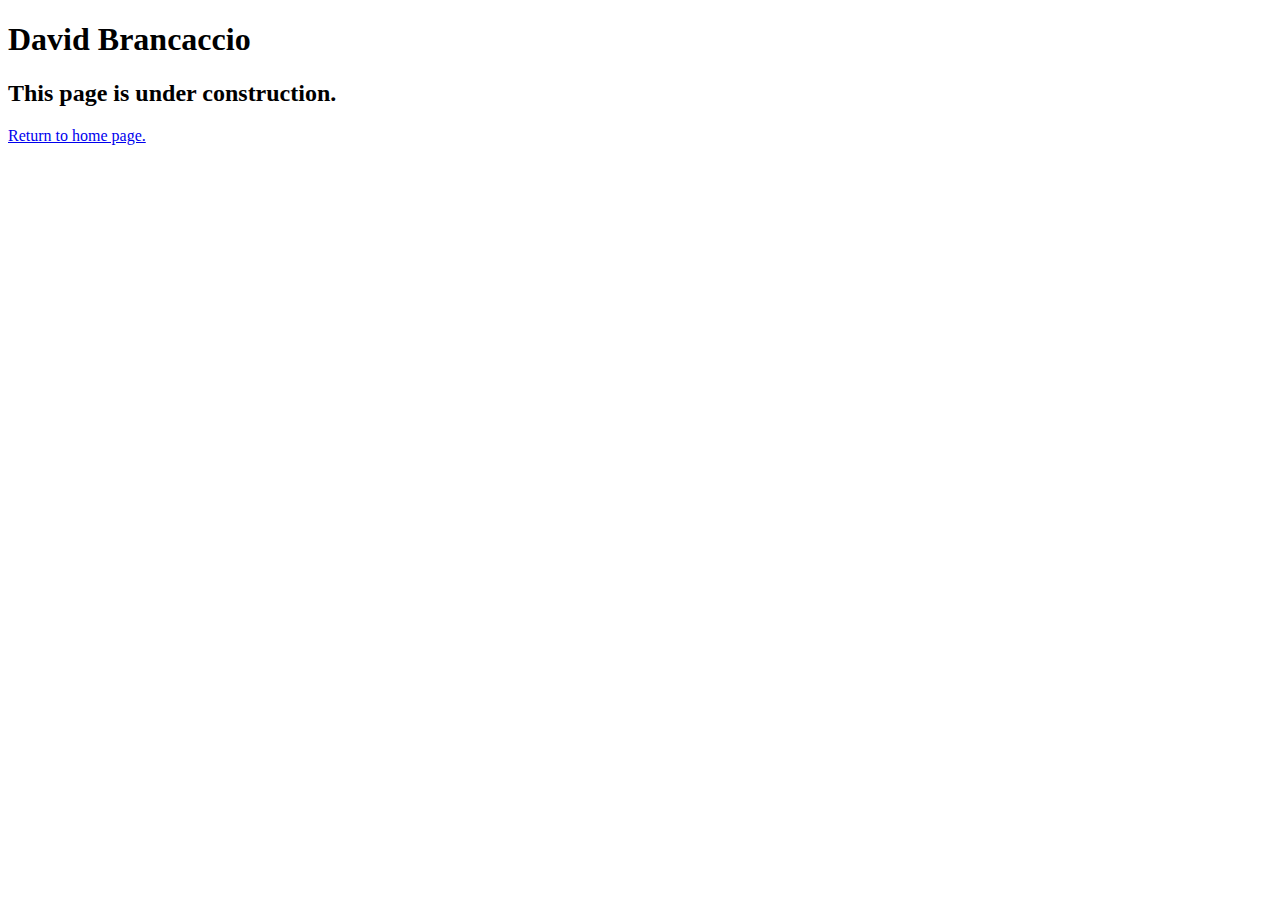
<file: speakers/brancaccio.html>
<!DOCTYPE html>
<html lang="en">

<head>
	<meta charset="utf-8">
	<title>San Joaquin Valley Town Hall</title>
	<link rel="shortcut icon" href="images/favicon.ico">
</head>

<body>
	<main>
		<h1>David Brancaccio</h1>
		<h2>This page is under construction.</h2>
		<p><a href="/A08/index.html">Return to home page.</a></p>
	</main>
</body>

</html>
</file>
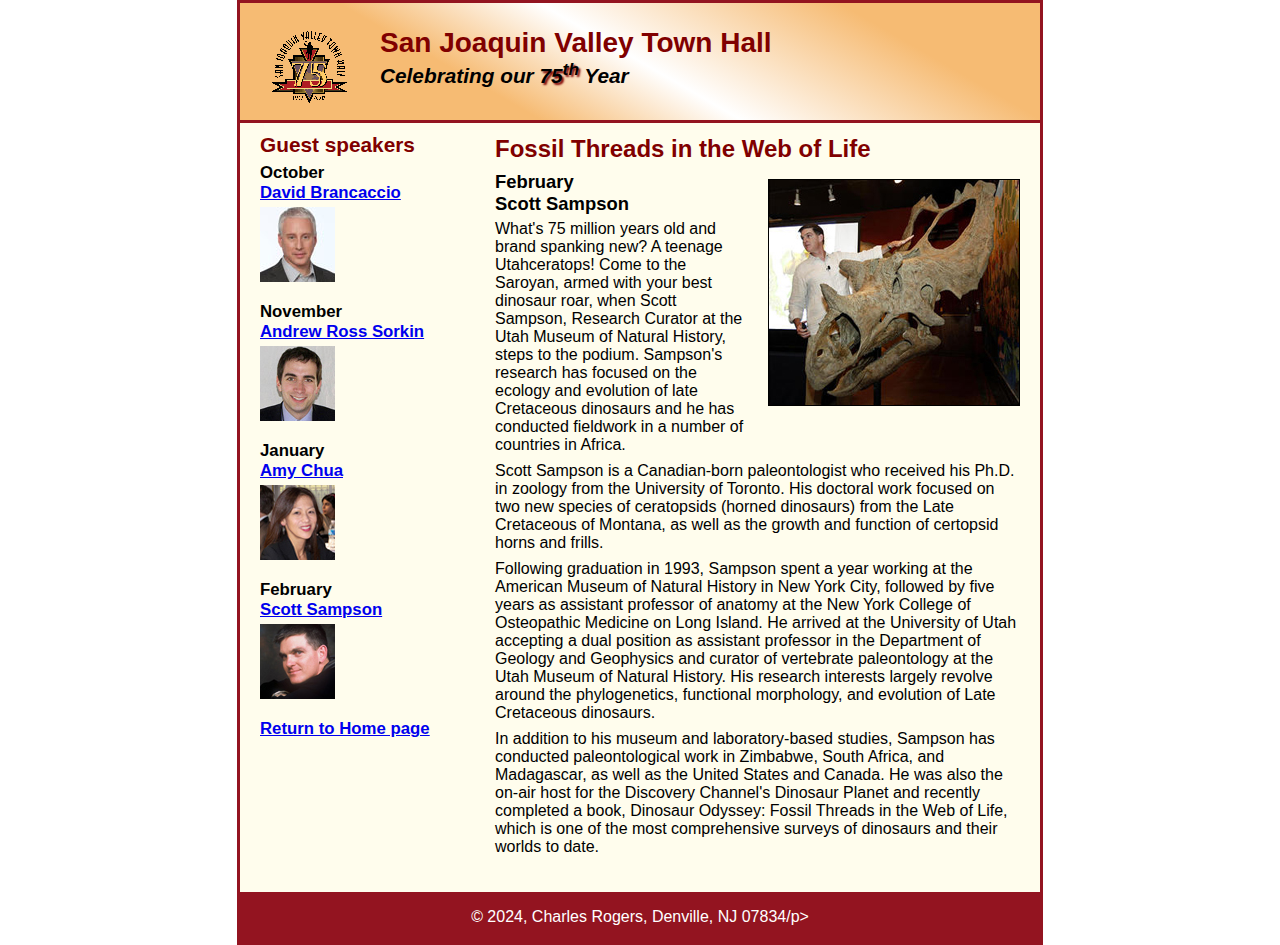
<file: speakers/c6_sampson.html>
<!DOCTYPE html>
<html lang="en">

<head>
	<meta charset="utf-8">
	<title>San Joaquin Valley Town Hall</title>
	<link rel="shortcut icon" href="../images/favicon.ico">
	<link rel="stylesheet" href="../styles/c6_speaker.css">
</head>

<body>
	<header>
		<img src="../images/town_hall_logo.gif" alt="Town Hall logo" height="80">
		<h2>San Joaquin Valley Town Hall</h2>
		<h3>Celebrating our <span class="shadow">75<sup>th</sup></span> Year</h3>
	</header>
	<main>
		<section>
			<h1>Fossil Threads in the Web of Life</h1>
			<article>
				<img src="../images/sampson_dinosaur.jpg" alt="Scott Sampson with dinosaur">
				<h2>February<br>Scott Sampson</h2>
				<p>What's 75 million years old and brand spanking new? A teenage Utahceratops! Come to the 
				   Saroyan, armed with your best dinosaur roar, when Scott Sampson, Research Curator at the 
				   Utah Museum of Natural History, steps to the podium. Sampson's research has focused on the 
				   ecology and evolution of late Cretaceous dinosaurs and he has conducted fieldwork in a number 
				   of countries in Africa.</p>
				<p>Scott Sampson is a Canadian-born paleontologist who received his Ph.D. in zoology from the 
				   University of Toronto. His doctoral work focused on two new species of ceratopsids (horned 
				   dinosaurs) from the Late Cretaceous of Montana, as well as the growth and function of certopsid 
				   horns and frills.</p>
				<p>Following graduation in 1993, Sampson spent a year working at the American Museum of Natural 
				   History in New York City, followed by five years as assistant professor of anatomy at the New 
				   York College of Osteopathic Medicine on Long Island. He arrived at the University of Utah 
				   accepting a dual position as assistant professor in the Department of Geology and Geophysics 
				   and curator of vertebrate paleontology at the Utah Museum of Natural History. His research 
				   interests largely revolve around the phylogenetics, functional morphology, and evolution of 
				   Late Cretaceous dinosaurs.</p>
				<p>In addition to his museum and laboratory-based studies, Sampson has conducted paleontological 
				   work in Zimbabwe, South Africa, and Madagascar, as well as the United States and Canada. He was 
				   also the on-air host for the Discovery Channel's Dinosaur Planet and recently completed a book, 
				   Dinosaur Odyssey: Fossil Threads in the Web of Life, which is one of the most 
				   comprehensive surveys of dinosaurs and their worlds to date.</p>
			</article>
		</section>
		
		<aside>
			<h2>Guest speakers</h2>
			<h3>October<br><a href="../speakers/brancaccio.html">David Brancaccio</a></h3>
			<img src="../images/brancaccio75.jpg" alt="David Brancaccio photo">
			<h3>November<br><a href="../speakers/sorkin.html">Andrew Ross Sorkin</a></h3>
			<img src="../images/sorkin75.jpg" alt="Andrew Ross Sorkin photo">
			<h3>January<br><a href="../speakers/chua.html">Amy Chua</a></h3>
			<img src="../images/chua75.jpg" alt="Amy Chua photo">
			<h3>February<br><a href="../speakers/c6_sampson.html">Scott Sampson</a></h3>
			<img src="../images/sampson75.jpg" alt="Scott Sampson photo">
			<h3><a href="../index.html">Return to Home page</a></h3>
		</aside>
	</main>
	<footer>
		<p>&copy; 2024, Charles Rogers, Denville, NJ 07834/p>
	</footer>
</body>
</html>
</file>
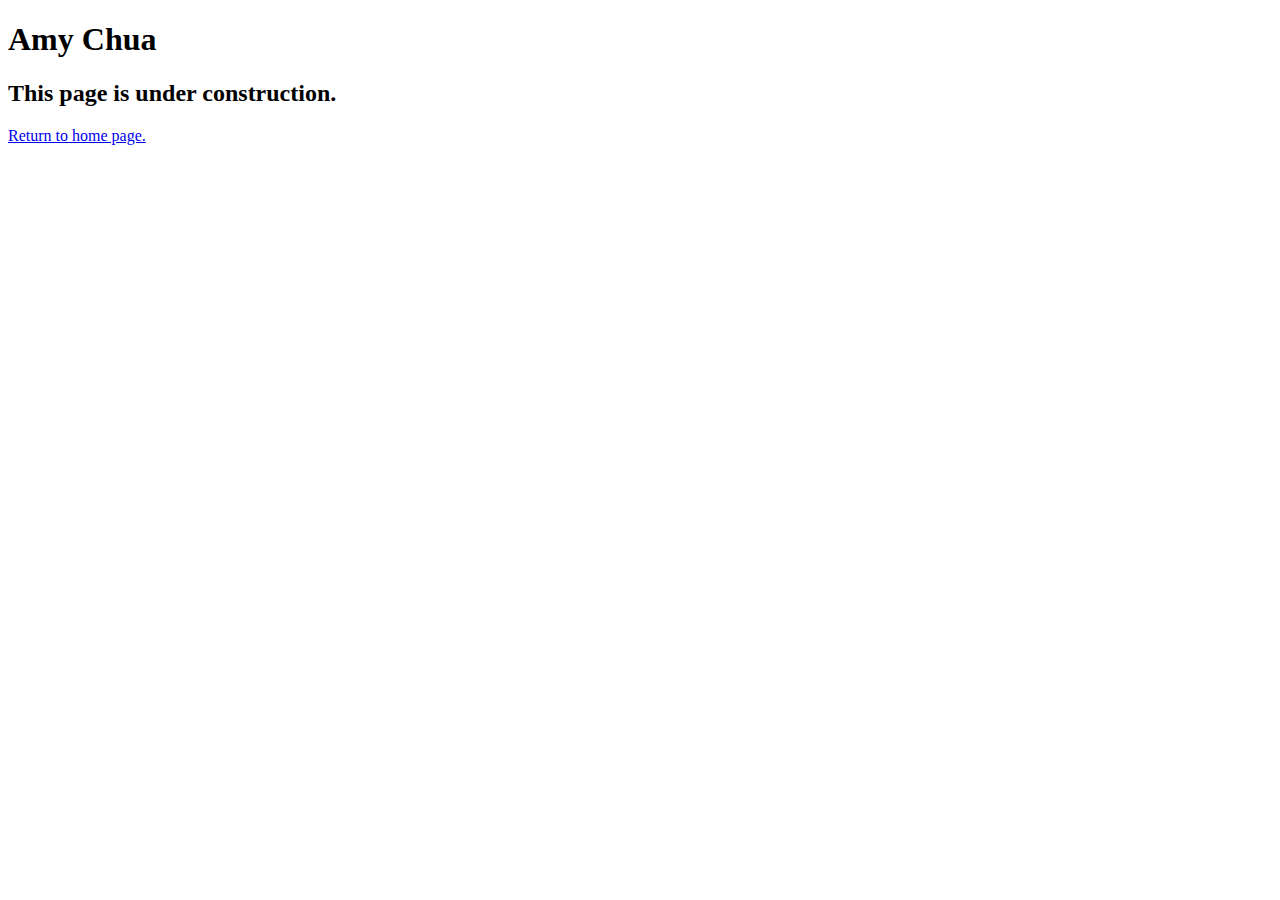
<file: speakers/chua.html>
<!DOCTYPE html>
<html lang="en">

<head>
	<meta charset="utf-8">
	<title>San Joaquin Valley Town Hall</title>
	<link rel="shortcut icon" href="images/favicon.ico">
</head>

<body>
	<main>
		<h1>Amy Chua</h1>
		<h2>This page is under construction.</h2>
		<p><a href="/A08/index.html">Return to home page.</a></p>
	</main>
</body>

</html>
</file>
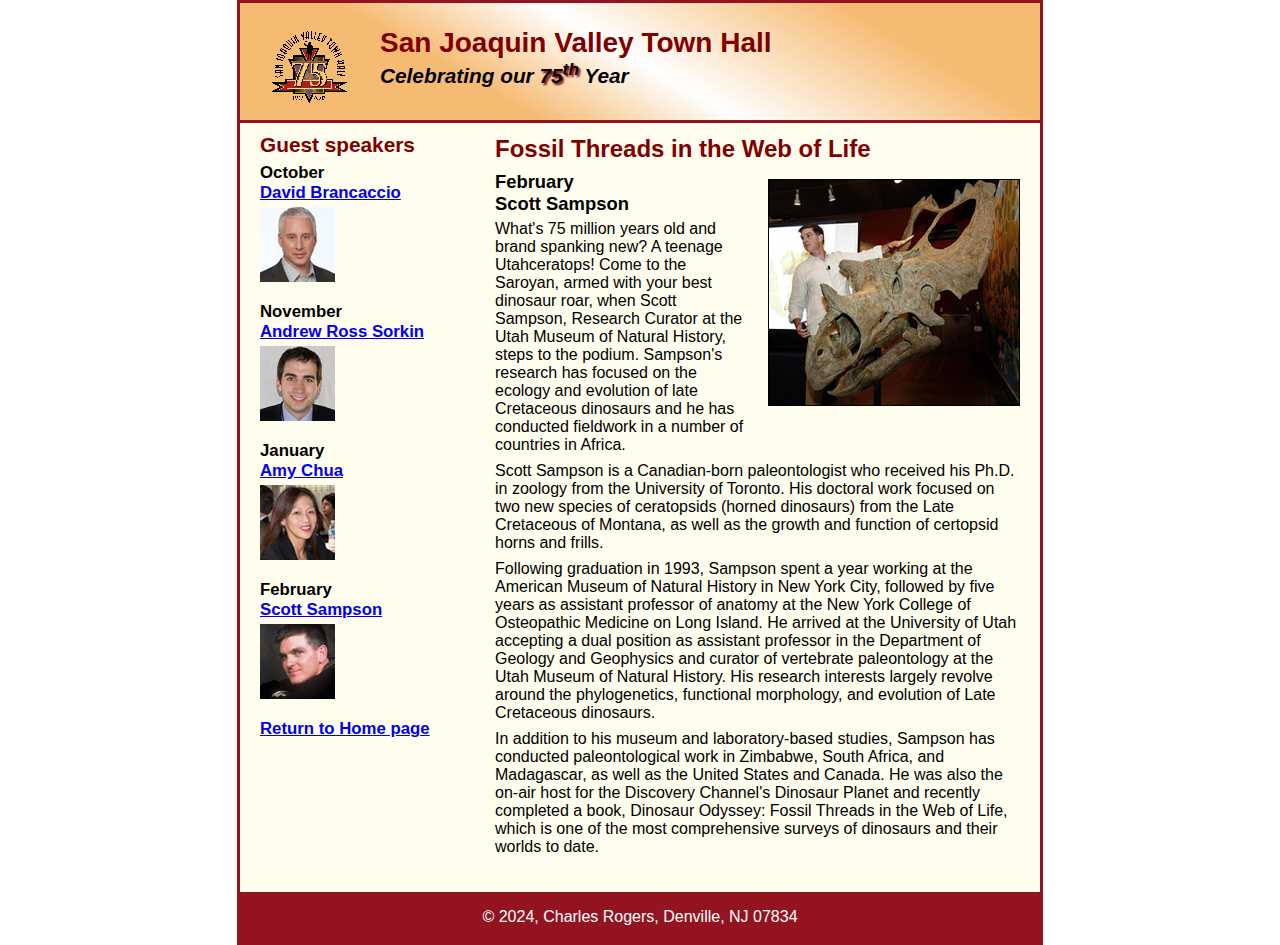
<file: speakers/sampson.html>
<!DOCTYPE html>
<html lang="en">

<head>
	<meta charset="utf-8">
	<title>San Joaquin Valley Town Hall</title>
	<link rel="shortcut icon" href="../images/favicon.ico">
	<link rel="stylesheet" href="../styles/c6_speaker.css">
</head>

<body>
	<header>
		<img src="../images/town_hall_logo.gif" alt="Town Hall logo" height="80">
		<h2>San Joaquin Valley Town Hall</h2>
		<h3>Celebrating our <span class="shadow">75<sup>th</sup></span> Year</h3>
	</header>
	<main>
		<section>
			<h1>Fossil Threads in the Web of Life</h1>
			<article>
				<img src="../images/sampson_dinosaur.jpg" alt="Scott Sampson with dinosaur">
				<h2>February<br>Scott Sampson</h2>
				<p>What's 75 million years old and brand spanking new? A teenage Utahceratops! Come to the 
				   Saroyan, armed with your best dinosaur roar, when Scott Sampson, Research Curator at the 
				   Utah Museum of Natural History, steps to the podium. Sampson's research has focused on the 
				   ecology and evolution of late Cretaceous dinosaurs and he has conducted fieldwork in a number 
				   of countries in Africa.</p>
				<p>Scott Sampson is a Canadian-born paleontologist who received his Ph.D. in zoology from the 
				   University of Toronto. His doctoral work focused on two new species of ceratopsids (horned 
				   dinosaurs) from the Late Cretaceous of Montana, as well as the growth and function of certopsid 
				   horns and frills.</p>
				<p>Following graduation in 1993, Sampson spent a year working at the American Museum of Natural 
				   History in New York City, followed by five years as assistant professor of anatomy at the New 
				   York College of Osteopathic Medicine on Long Island. He arrived at the University of Utah 
				   accepting a dual position as assistant professor in the Department of Geology and Geophysics 
				   and curator of vertebrate paleontology at the Utah Museum of Natural History. His research 
				   interests largely revolve around the phylogenetics, functional morphology, and evolution of 
				   Late Cretaceous dinosaurs.</p>
				<p>In addition to his museum and laboratory-based studies, Sampson has conducted paleontological 
				   work in Zimbabwe, South Africa, and Madagascar, as well as the United States and Canada. He was 
				   also the on-air host for the Discovery Channel's Dinosaur Planet and recently completed a book, 
				   Dinosaur Odyssey: Fossil Threads in the Web of Life, which is one of the most 
				   comprehensive surveys of dinosaurs and their worlds to date.</p>
			</article>
		</section>
		
		<aside>
			<h2>Guest speakers</h2>
			<h3>October<br><a href="../speakers/brancaccio.html">David Brancaccio</a></h3>
			<img src="../images/brancaccio75.jpg" alt="David Brancaccio photo">
			<h3>November<br><a href="../speakers/sorkin.html">Andrew Ross Sorkin</a></h3>
			<img src="../images/sorkin75.jpg" alt="Andrew Ross Sorkin photo">
			<h3>January<br><a href="../speakers/chua.html">Amy Chua</a></h3>
			<img src="../images/chua75.jpg" alt="Amy Chua photo">
			<h3>February<br><a href="../speakers/sampson.html">Scott Sampson</a></h3>
			<img src="../images/sampson75.jpg" alt="Scott Sampson photo">
			<h3><a href="/A08/index.html">Return to Home page</a></h3>
		</aside>
	</main>
	<footer>
		<p>&copy; 2024, Charles Rogers, Denville, NJ 07834</p>
	</footer>
</body>
</html>
</file>
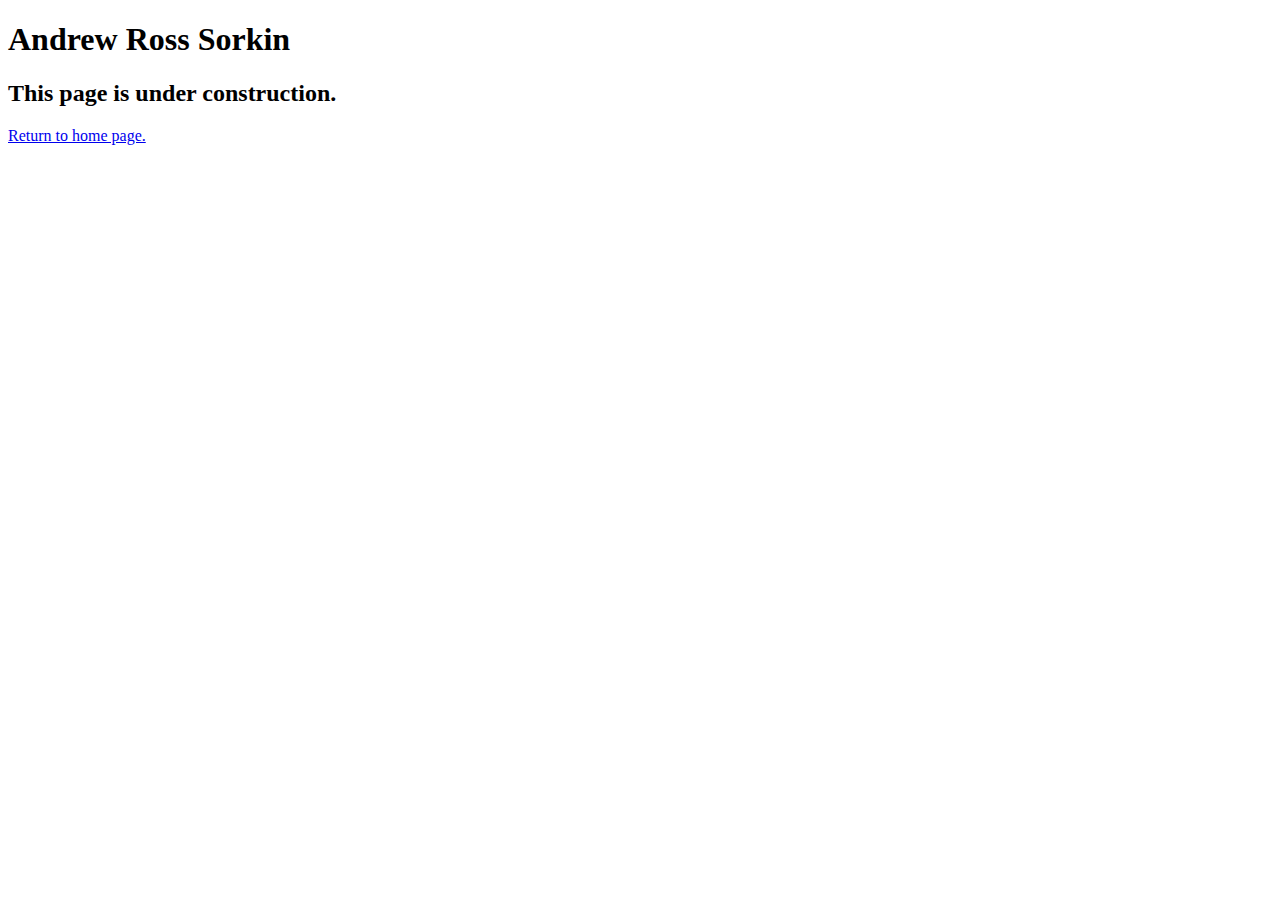
<file: speakers/sorkin.html>
<!DOCTYPE html>
<html lang="en">

<head>
	<meta charset="utf-8">
	<title>San Joaquin Valley Town Hall</title>
	<link rel="shortcut icon" href="images/favicon.ico">
</head>

<body>
	<main>
		<h1>Andrew Ross Sorkin</h1>
		<h2>This page is under construction.</h2>
		<p><a href="/A08/index.html">Return to home page.</a></p>
	</main>
</body>

</html>
</file>
<file: styles/c6_speaker.css>
/* the styles for the elements */
* {
	margin: 0;
	padding: 0;
}
html {
	background-color: white;
}
body {
	font-family: Arial, Helvetica, sans-serif;
    font-size: 100%;
    width: 800px;
    margin: 0 auto;
    border: 3px solid #931420;
    background-color: #fffded;
}
a:focus, a:hover {
	font-style: normal;
}
/* the styles for the header */
header {
	padding: 1.5em 0 2em 0;
	border-bottom: 3px solid #931420;
		background-image: -moz-linear-gradient(
	    30deg, #f6bb73 0%, #f6bb73 30%, white 50%, #f6bb73 80%, #f6bb73 100%);
	background-image: -webkit-linear-gradient(
	    30deg, #f6bb73 0%, #f6bb73 30%, white 50%, #f6bb73 80%, #f6bb73 100%);
	background-image: -o-linear-gradient(
	    30deg, #f6bb73 0%, #f6bb73 30%, white 50%, #f6bb73 80%, #f6bb73 100%);
	background-image: linear-gradient(
	    30deg, #f6bb73 0%, #f6bb73 30%, white 50%, #f6bb73 80%, #f6bb73 100%);
}
header h2 {
	font-size: 175%;
	color: #800000;
}
header h3 {
	font-size: 130%;
	font-style: italic;
}
header img {
	float: left;
	padding: 0 30px;
}
.shadow {
	text-shadow: 2px 2px 2px #800000;
}
/* the styles for the main content */
main {
	clear: left;
}

/* the styles for the section */
section {
	width: 525px;
	float: right;
	padding: 0 20px 20px 20px;
}
section h1 {
	color: #800000;
	font-size: 150%;
	padding-top: .5em;
	margin: 0;
}
section p {
	padding-bottom: .5em;
}
section blockquote {
	padding: 0 2em;
	font-style: italic;
}
section ul {
	padding: 0 0 .25em 1.25em;
}
section li {
	padding-bottom: .35em;
}

/* the styles for the article */
article {
	padding: .5em 0;
}
article h2 {
	font-size: 115%;
	padding: 0 0 .25em 0;
}
article img {
	float: right;
	margin: .5em 0 1em 1em;
	border: 1px solid black;
}

/* the styles for the aside */
aside {
	width: 215px;
	float: right;
	padding: 0 0 20px 20px;
}
aside h2 {
	color: #800000;
	font-size: 130%;
	padding: .5em 0 .25em 0;
}

aside h3 {
	font-size: 105%;
	padding-bottom: .25em;
}
aside img {
	padding-bottom: 1em;
}

/* the styles for the footer */
footer {
	background-color: #931420;
	clear: both;

}
footer p {
	text-align: center;
	color: white;
	padding: 1em 0;
}
</file>
